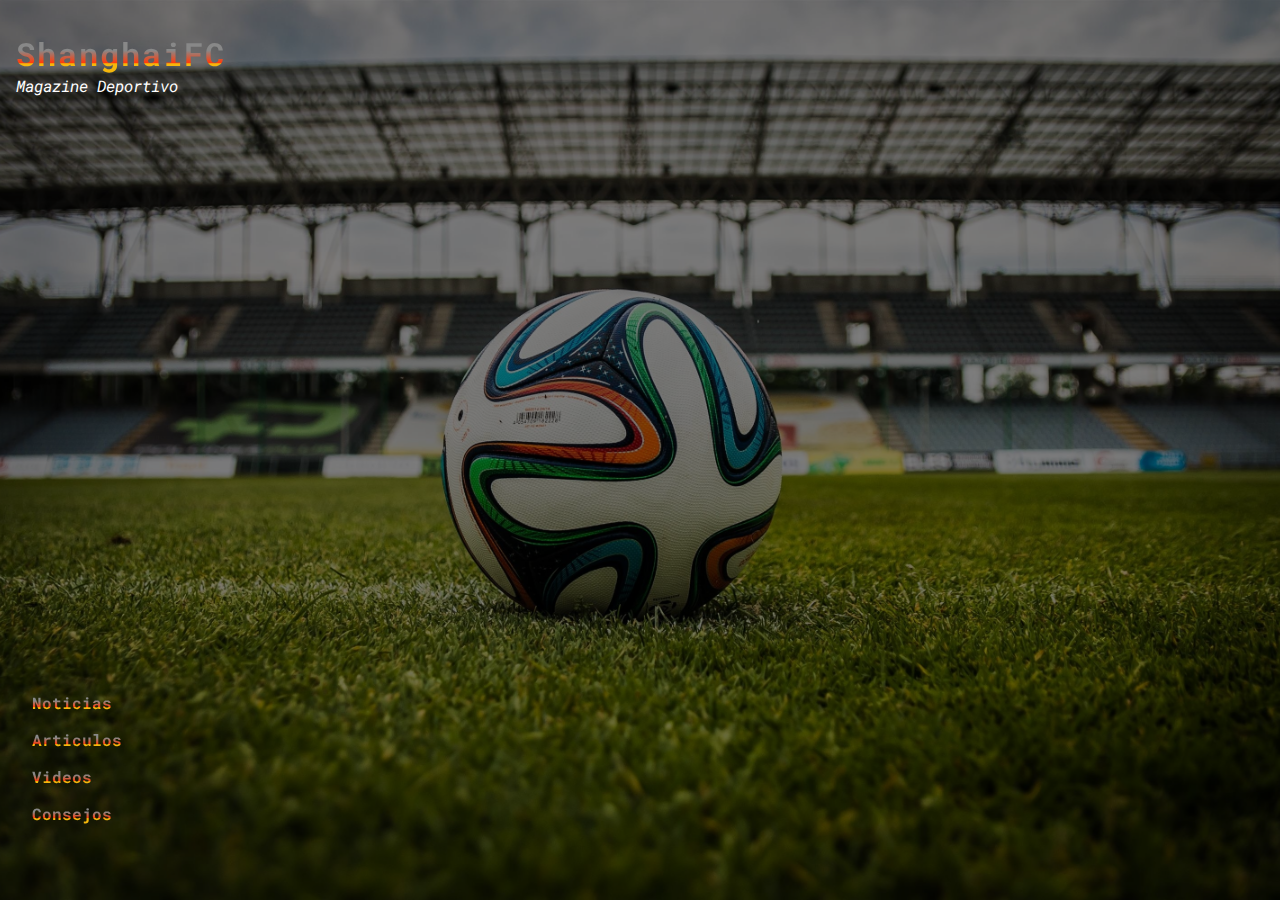
<file: index.html>
<!DOCTYPE html>
<html lang="es">

<head>
    <meta charset="UTF-8">
    <meta http-equiv="X-UA-Compatible" content="IE=edge">
    <meta name="viewport" content="width=device-width, initial-scale=1.0">
    <title>Shanghai</title>
    <link rel="preconnect" href="https://fonts.googleapis.com">
    <link rel="preconnect" href="https://fonts.gstatic.com" crossorigin>
    <link href="https://fonts.googleapis.com/css2?family=Roboto+Mono:wght@300;500;700&display=swap" rel="stylesheet">
    <link rel="stylesheet" href="./src/index.css">
    <meta name="description" content="Magazine deportivo con toda la actualidad del fútbol aficionado en la región">
    <link rel="canonical" href="https://miguecode.github.io/magazine/">
    <link rel="icon" href="https://miguecode.github.io/magazine/src/assets/favi-co.jpg">
    <link rel="apple-touch-icon" href="https://miguecode.github.io/magazine/src/assets/favi-co.jpg">
    <meta name="theme-color" content="#fc2020">
    <meta name="twitter:card" content="summary">
    <meta property="og:type" content="website">
    <meta property="og:title" name="twitter:title" content="Shanghai - Magazine">
    <meta property="og:description" name="twitter:description" content="Actualidad del futbol aficionado">
    <meta property="og:image" name="twitter:image"
        content="https://images.pexels.com/photos/114296/pexels-photo-114296.jpeg?auto=compress&cs=tinysrgb&dpr=1&w=500">
    <meta property="og:url" name="twitter:url" content="https://miguecode.github.io/magazine/">
</head>

<body>
    <div id="root"></div>

    <script src="./src/index.js" type="module"></script>
</body>

</html>
</file>
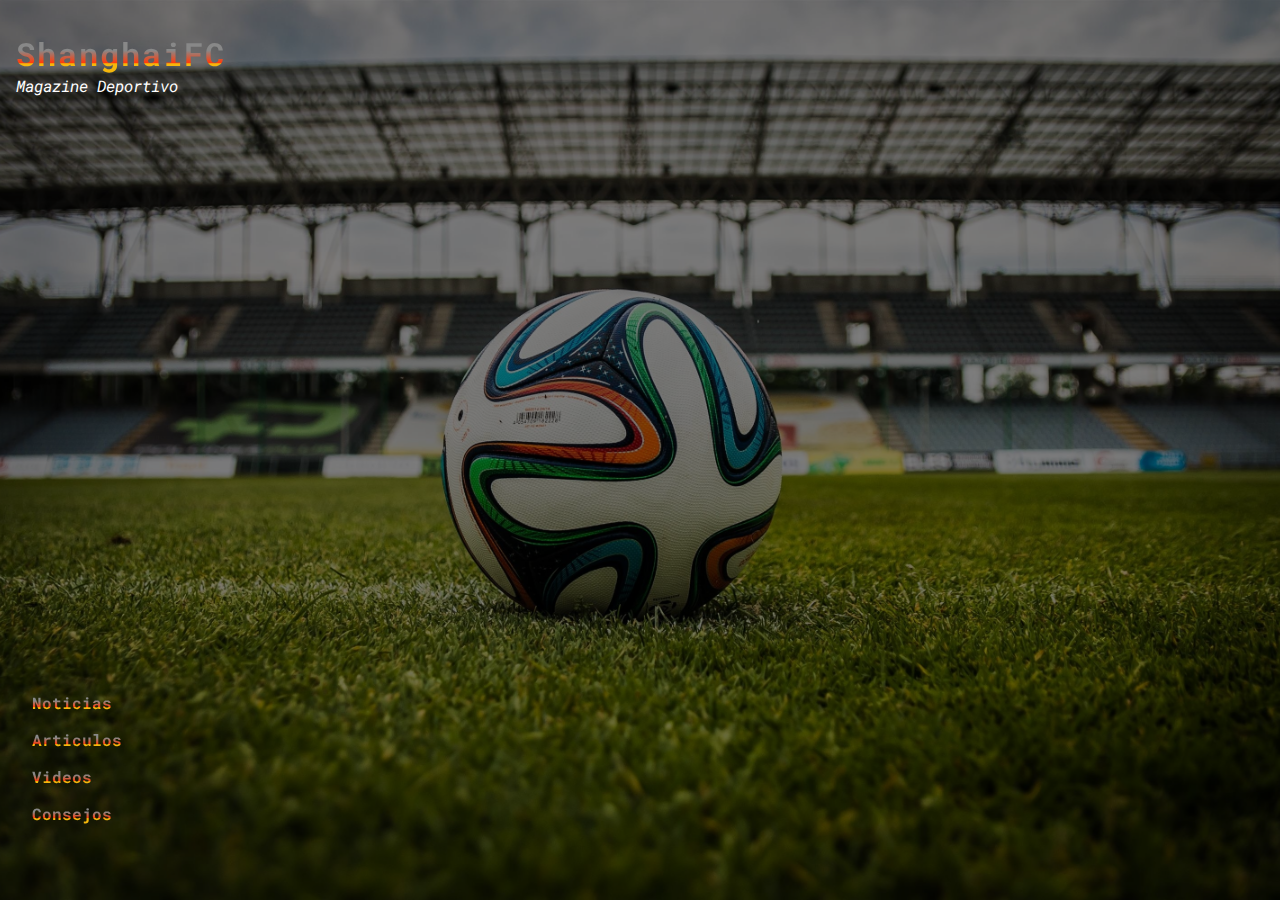
<file: public/index.html>
<!DOCTYPE html>
<html lang="es">

<head>
    <meta charset="UTF-8">
    <meta http-equiv="X-UA-Compatible" content="IE=edge">
    <meta name="viewport" content="width=device-width, initial-scale=1.0">
    <title>Shanghai</title>
    <link rel="preconnect" href="https://fonts.googleapis.com">
    <link rel="preconnect" href="https://fonts.gstatic.com" crossorigin>
    <link href="https://fonts.googleapis.com/css2?family=Roboto+Mono:wght@300;500;700&display=swap" rel="stylesheet">
    <link rel="stylesheet" href="../src/index.css">
    <meta name="description" content="Magazine deportivo con toda la actualidad del fútbol aficionado en la región">
    <link rel="canonical" href="https://miguecode.github.io/cv/">
    <link rel="icon" href="https://miguecode.github.io/cv/assets/favi-code.svg">
    <link rel="apple-touch-icon" href="https://miguecode.github.io/cv/assets/favi-code.svg">
    <meta name="theme-color" content="#501464">
    <meta name="twitter:card" content="summary">
    <meta property="og:type" content="website">
    <meta property="og:title" name="twitter:title" content="Shanghai - Magazine">
    <meta property="og:description" name="twitter:description" content="Actualidad del futbol aficionado">
    <meta property="og:image" name="twitter:image"
        content="https://images.pexels.com/photos/169573/pexels-photo-169573.jpeg?auto=compress&cs=tinysrgb&dpr=1&w=500">
    <meta property="og:url" name="twitter:url" content="https://miguecode.github.io/cv/">
</head>

<body>
    <div id="root"></div>

    <script src="../src/index.js" type="module"></script>
</body>

</html>
</file>
<file: src/index.css>
/* ------CUSTOM PROPERTIES------ */
:root {
  --first-color: #d90062;
  --first-alpha-color: rgba(217, 0, 98, 0.75);
  --second-color: #14192d;
  --second-alpha-color: rgba(20, 25, 45, 0.75);
  --third-color: #501464;
  --third-alpha-color: rgba(80, 20, 100, 0.75);
  --white-color: #fff;
  --gray-light-color: #f3f3f3;
  --gray-color: #ccc;
  --gray-dark-color: #666;
  --black-color: #000;
  --link-color: #509ee3;
  --title-color: #333;
  --text-color: #222;
  --white-alpha-color: rgba(255, 255, 255, 0.5);
  --black-alpha-color: rgba(0, 0, 0, 0.5);
  --font: 'Roboto Mono', monospace;
  --max-width: 1200px;
  --header-height: 6rem;
}

/* ------------RESET----------- */
html {
    box-sizing: border-box;
    font-family: var(--font);
    font-size: 16px;
    scroll-behavior: smooth;
}

*,
*::before,
*::after {
    box-sizing: inherit;
    margin: 0;
}

body {
    overflow-x: hidden;
    color: var(--text-color);
    background-image: url("../src/assets/fondo2.jpg");
    background-position: center;
    background-repeat: no-repeat;
    background-size: cover;
    height: 100vh;
}

#root {
    background-color: var(--black-alpha-color);
    height: 100vh;
}

/* ---------COMPONENTS--------- */
/* Header */
header {
    height: 100vh;
    padding: 2rem 1rem;
    display: flex;
    flex-direction: column;
    justify-content: space-between;
}

/* Title */
.gradient-title {
    letter-spacing: 2px;
    background: #444444;
    background: -webkit-linear-gradient(to bottom, #888888 43%, #FF3D0D 71%, #F5B70C 74%);
    background: -moz-linear-gradient(to bottom, #888888 43%, #FF3D0D 71%, #F5B70C 74%);
    background: linear-gradient(to bottom, #888888 43%, #FF3D0D 71%, #F5B70C 74%);
    -webkit-background-clip: text;
    -webkit-text-fill-color: transparent;
}

/* Subtitle */
.sub-title {
    color: #fff;
}

/* Menu */
.menu {
    display: flex;
    flex-direction: column;
    height: 180px;
    width: 260px;
    justify-content: space-around;
    padding-left: 1rem;
    padding-bottom: 2rem;
}

.menu a {
    text-decoration: none;
    font-weight: bold;
    background: #444444;
    background: -webkit-linear-gradient(to bottom, #888888 43%, #FF3D0D 71%, #F5B70C 74%);
    background: -moz-linear-gradient(to bottom, #888888 43%, #FF3D0D 71%, #F5B70C 74%);
    background: linear-gradient(to bottom, #888888 43%, #FF3D0D 71%, #F5B70C 74%);
    -webkit-background-clip: text;
    -webkit-text-fill-color: transparent;
}
</file>
